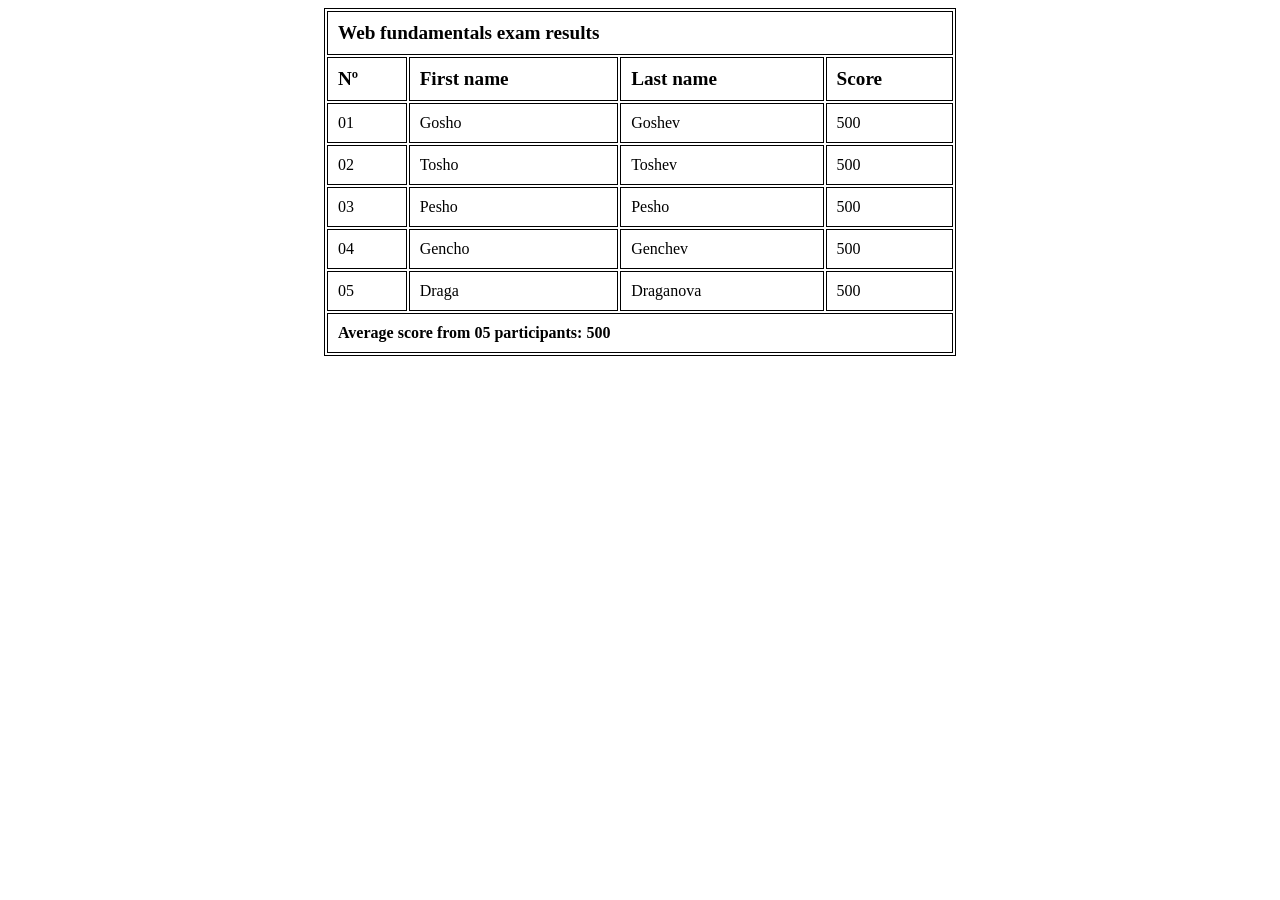
<file: HTML CSS JS HW/Q2 HTML/2 index.html>
<!DOCTYPE html>
<html lang="en">
<head>
    <meta charset="UTF-8">
    <meta name="viewport" content="width=device-width, initial-scale=1.0">
    <title>Web Fundamentals Exam Results</title>
    <style>
        table {
            width: 50%;
            margin: 0 auto;
            text-align: left;
            border: 1px solid black
        }
        th, td {
            border: 1px solid black;
            padding: 10px;
        }
        thead th {
            font-size: 1.2em;
        }
        tfoot td {
            font-weight: bold;
        }
    </style>
</head>
<body>
    <table>
        <thead>
            <tr>
                <th colspan="4">Web fundamentals exam results</th>
            </tr>
            <tr>
                <th>Nº</th>
                <th>First name</th>
                <th>Last name</th>
                <th>Score</th>
            </tr>
        </thead>
        <tbody>
            <tr>
                <td>01</td>
                <td>Gosho</td>
                <td>Goshev</td>
                <td>500</td>
            </tr>
            <tr>
                <td>02</td>
                <td>Tosho</td>
                <td>Toshev</td>
                <td>500</td>
            </tr>
            <tr>
                <td>03</td>
                <td>Pesho</td>
                <td>Pesho</td>
                <td>500</td>
            </tr>
            <tr>
                <td>04</td>
                <td>Gencho</td>
                <td>Genchev</td>
                <td>500</td>
            </tr>
            <tr>
                <td>05</td>
                <td>Draga</td>
                <td>Draganova</td>
                <td>500</td>
            </tr>
        </tbody>
        <tfoot>
            <tr>
                <td colspan="4">Average score from 05 participants: 500</td>
            </tr>
        </tfoot>
    </table>
</body>
</html>
</file>
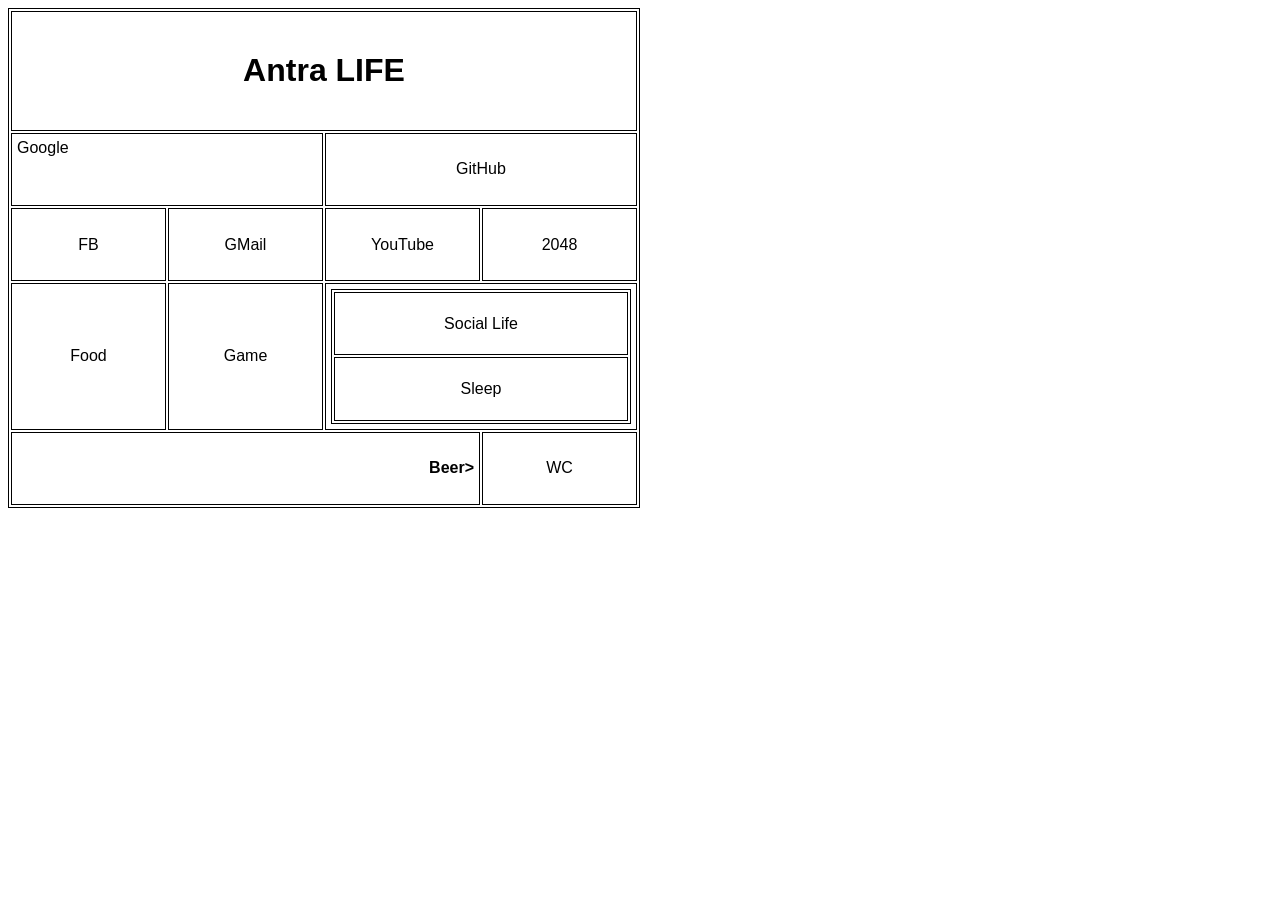
<file: HTML CSS JS HW/Q4 HTML/4 index.html>
<!DOCTYPE html>
<html lang="en">
<head>
    <meta charset="UTF-8">
    <meta name="viewport" content="width=device-width, initial-scale=1.0">
    <title>Antra LIFE Layout</title>
    <style>
        table {
            width: 50%;
            font-family: Arial, sans-serif;
            table-layout: fixed;
            border: 1px solid black;
            height: 500px;
        }
        td {
            border: 1px solid black;
            padding: 5px;
            text-align: center;
            vertical-align: middle;
        }
        .nested-table td {
            border: 1px solid black;
            font-size: 1em;
            padding: 0px;
        }
        .title {
            font-size: 2em;
            font-weight: bold;
        }
        .footer {
            font-size: 2em;
        }
    </style>
</head>
<body>
    <table>
        <tr>
            <td colspan="4" class="title">Antra LIFE</td>
        </tr>
        <tr>
            <td colspan="2" style="vertical-align: top; text-align: left;">Google</td>
            <td colspan="2">GitHub</td>
        </tr>
        <tr>
            <td>FB</td>
            <td>GMail</td>
            <td>YouTube</td>
            <td>2048</td>
        </tr>
        <tr>
            <td>Food</td>
            <td>Game</td>
            <td colspan="2">
                <table class="nested-table" style="width: 100%; height: 100%;">
                    <tr>
                        <td>Social Life</td>
                    </tr>
                    <tr>
                        <td>Sleep</td>
                    </tr>
                </table>
            </td>
        </tr>
        <tr>
            <td colspan="3" style="text-align: right; font-weight: bold;">Beer></td>
            <td colspan="1">WC</td>
        </tr>
    </table>
</body>
</html>
</file>
